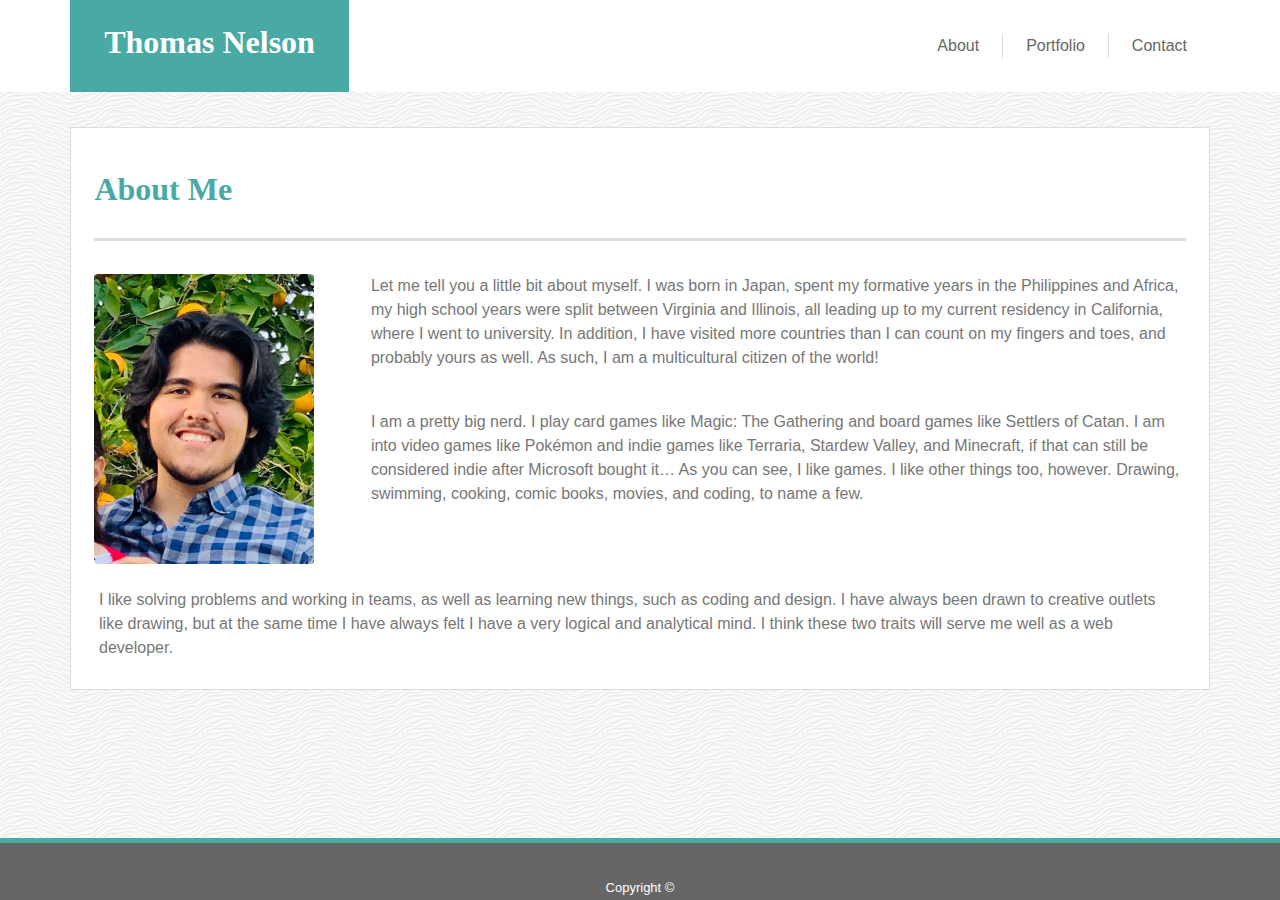
<file: index.html>
<!DOCTYPE html>

<html lang="en-us">
    <head>
        <meta charset="utf-8">
        <title>Basic Portfolio</title>
        <link rel="stylesheet" href="https://stackpath.bootstrapcdn.com/bootstrap/4.3.1/css/bootstrap.min.css" integrity="sha384-ggOyR0iXCbMQv3Xipma34MD+dH/1fQ784/j6cY/iJTQUOhcWr7x9JvoRxT2MZw1T" crossorigin="anonymous">
        <link rel="stylesheet" type="text/css" href="./assets/style.css"/>
        <link rel="icon" href="./assets/favicon.ico">
        <script src="https://code.jquery.com/jquery-3.3.1.slim.min.js" integrity="sha384-q8i/X+965DzO0rT7abK41JStQIAqVgRVzpbzo5smXKp4YfRvH+8abtTE1Pi6jizo" crossorigin="anonymous"></script>
        <script src="https://cdnjs.cloudflare.com/ajax/libs/popper.js/1.14.7/umd/popper.min.js" integrity="sha384-UO2eT0CpHqdSJQ6hJty5KVphtPhzWj9WO1clHTMGa3JDZwrnQq4sF86dIHNDz0W1" crossorigin="anonymous"></script>
        <script src="https://stackpath.bootstrapcdn.com/bootstrap/4.3.1/js/bootstrap.min.js" integrity="sha384-JjSmVgyd0p3pXB1rRibZUAYoIIy6OrQ6VrjIEaFf/nJGzIxFDsf4x0xIM+B07jRM" crossorigin="anonymous"></script>
    
        <!-- Class names with ▓ are non-bootstrap classes -->
    
    </head>

    <body>
        
    <!-- ▉▊▉▊▉▊ Top Section ▉▊▉▊▉▊ -->

        <div class="container-fluid ▓navHeader">
            <div class="container ▓navContainer">
                <nav class="navbar navbar-expand-lg navbar-dark ▓navContainer">
                
                        <a class="navbar-brand ▓myName" href=""><h2>Thomas Nelson</h2></a>
                        
                        <button class="navbar-toggler ▓hamburger" type="button" data-toggle="collapse" data-target="#navbarTogglerDemo02">
                            <span class="navbar-toggler-icon"></span>
                        </button>
                        
                        <div class="collapse navbar-collapse" id="navbarTogglerDemo02">
                            
                            <ul class="navbar-nav ml-auto">
                                <li class="nav-item">
                                    <a class="nav-link" href="./index.html">About</a>
                                </li>
                                <li class="nav-item ▓portLink">
                                    <a class="nav-link" href="./portfolio.html">Portfolio</a>
                                </li>
                                <li class="nav-item">
                                    <a class="nav-link" href="./contact.html">Contact</a>
                                </li>
                            </ul>
                            
                        </div>
                    </nav>             
            </div>
        
        </div>


        <!-- ▉▊▉▊▉▊ Boxed Section ▉▊▉▊▉▊ -->

        <div class="container ▓mainContentBox">
            <div class="row ▓mainContentHeader">
                <div class="col-lg-12 ▓headerBar">
                    <h2 class="▓topic">About Me</h2>
                </div>

                <div class="row ▓mainContent">
                    <div class="col-lg-3">
                        <img src="./images/myFace.jpg" class="rounded mx-auto ▓face" alt="...">
                    </div> 
                    <div class="col-lg-9 ▓paragraph">
                        <p>Let me tell you a little bit about myself. I was born in Japan, spent my formative years in the Philippines and Africa, my high school years were split between Virginia and Illinois, all leading up to my current residency in California, where I went to university. In addition, I have visited more countries than I can count on my fingers and toes, and probably yours as well. As such, I am a multicultural citizen of the world!</p>
                        <br>
                        <p>I am a pretty big nerd. I play card games like Magic: The Gathering and board games like Settlers of Catan. I am into video games like Pokémon and indie games like Terraria, Stardew Valley, and Minecraft, if that can still be considered indie after Microsoft bought it… As you can see, I like games. I like other things too, however. Drawing, swimming, cooking, comic books, movies, and coding, to name a few.</p>
                    </div>
                </div>
                <div class="row ▓paragraph2">
                    <p>I like solving problems and working in teams, as well as learning new things, such as coding and design. I have always been drawn to creative outlets like drawing, but at the same time I have always felt I have a very logical and analytical mind. I think these two traits will serve me well as a web developer.</p>
                </div>
            </div>
        </div>

        <!-- ▉▊▉▊▉▊ Footer ▉▊▉▊▉▊ -->

        <div class="container-fluid ▓footing">
            <div class="row">
                <div class="col-lg">
                    <p class="▓footerText">Copyright ©</p>
                </div>
            </div>
        </div>



    </body>
</html>
</file>
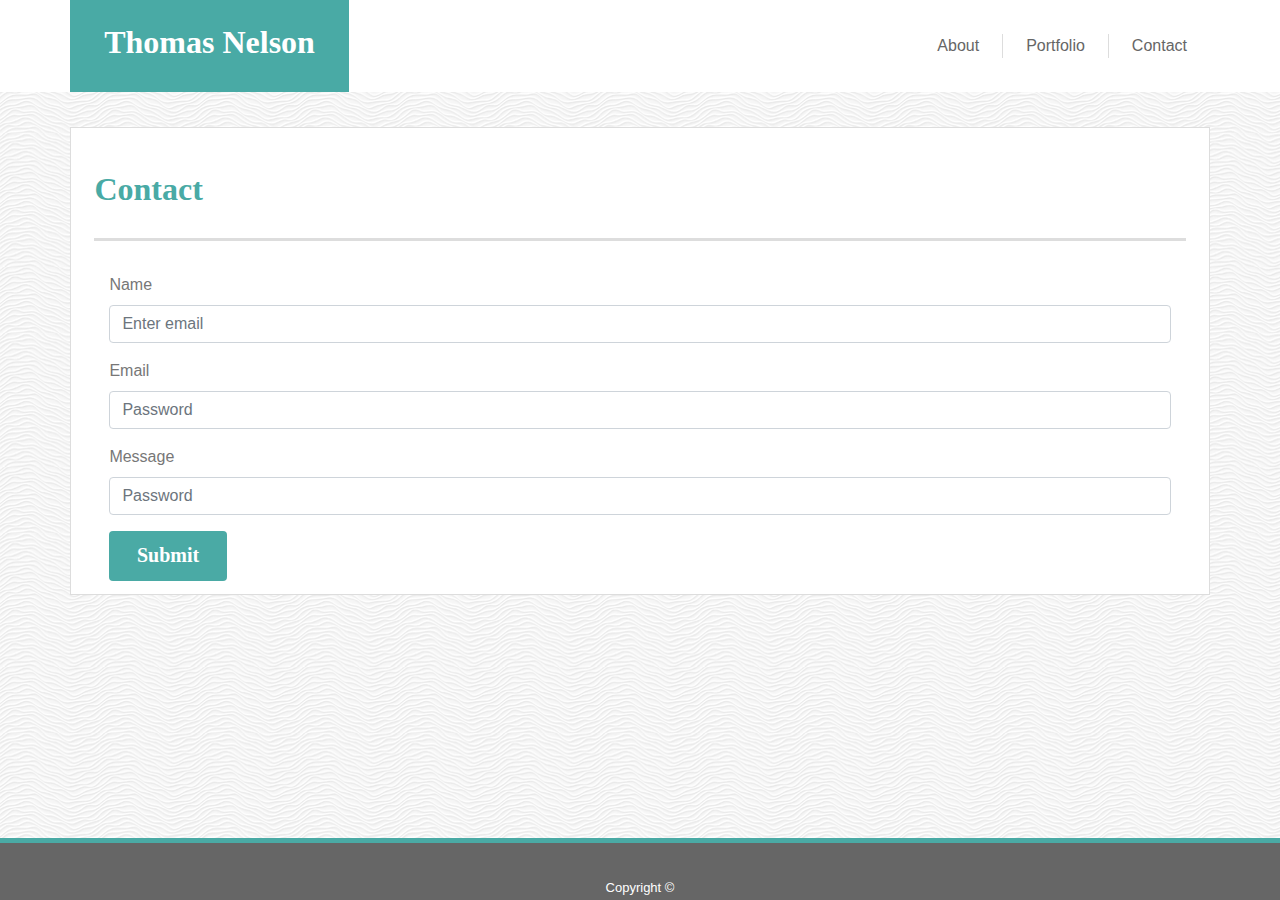
<file: contact.html>
<!DOCTYPE html>

<html lang="en-us">
    <head>
        <meta charset="utf-8">
        <title>Basic Portfolio</title>
        <link rel="stylesheet" href="https://stackpath.bootstrapcdn.com/bootstrap/4.3.1/css/bootstrap.min.css" integrity="sha384-ggOyR0iXCbMQv3Xipma34MD+dH/1fQ784/j6cY/iJTQUOhcWr7x9JvoRxT2MZw1T" crossorigin="anonymous">
        <link rel="stylesheet" type="text/css" href="./assets/style.css"/>
        <link rel="icon" href="./assets/favicon.ico">
        <script src="https://code.jquery.com/jquery-3.3.1.slim.min.js" integrity="sha384-q8i/X+965DzO0rT7abK41JStQIAqVgRVzpbzo5smXKp4YfRvH+8abtTE1Pi6jizo" crossorigin="anonymous"></script>
        <script src="https://cdnjs.cloudflare.com/ajax/libs/popper.js/1.14.7/umd/popper.min.js" integrity="sha384-UO2eT0CpHqdSJQ6hJty5KVphtPhzWj9WO1clHTMGa3JDZwrnQq4sF86dIHNDz0W1" crossorigin="anonymous"></script>
        <script src="https://stackpath.bootstrapcdn.com/bootstrap/4.3.1/js/bootstrap.min.js" integrity="sha384-JjSmVgyd0p3pXB1rRibZUAYoIIy6OrQ6VrjIEaFf/nJGzIxFDsf4x0xIM+B07jRM" crossorigin="anonymous"></script>
    
        <!-- Class names with ▓ are non-bootstrap classes -->
    
    </head>

    <body>
        
    <!-- ▉▊▉▊▉▊ Top Section ▉▊▉▊▉▊ -->

        <div class="container-fluid ▓navHeader">
            <div class="container ▓navContainer">
                <nav class="navbar navbar-expand-lg navbar-dark ▓navContainer">
                
                        <a class="navbar-brand ▓myName" href=""><h2>Thomas Nelson</h2></a>
                        
                        <button class="navbar-toggler ▓hamburger" type="button" data-toggle="collapse" data-target="#navbarTogglerDemo02">
                            <span class="navbar-toggler-icon"></span>
                        </button>
                        
                        <div class="collapse navbar-collapse" id="navbarTogglerDemo02">
                            
                            <ul class="navbar-nav ml-auto">
                                <li class="nav-item">
                                    <a class="nav-link" href="./index.html">About</a>
                                </li>
                                <li class="nav-item ▓portLink">
                                    <a class="nav-link" href="./portfolio.html">Portfolio</a>
                                </li>
                                <li class="nav-item">
                                    <a class="nav-link" href="./contact.html">Contact</a>
                                </li>
                            </ul>
                            
                        </div>
                    </nav>             
            </div>
        
        </div>


        <!-- ▉▊▉▊▉▊ Boxed Section ▉▊▉▊▉▊ -->

        <div class="container ▓mainContentBox">


                <div class="row ▓mainContentHeader">
                    <div class="col-lg-12 ▓headerBar">
                        <h2 class="▓topic">Contact</h2>
                    </div>
                </div>
                <div class="row ▓mainContent">
                    <div class="col-lg-12">
                        <form>
                            <div class="form-group">
                                <label for="exampleInputEmail1">Name</label>
                                <input type="email" class="form-control" id="exampleInputEmail1" aria-describedby="emailHelp" placeholder="Enter email">
                            </div>
                            <div class="form-group">
                                <label for="exampleInputPassword1">Email</label>
                                <input type="password" class="form-control" id="exampleInputPassword1" placeholder="Password">
                            </div>
                            <div class="form-group">
                                <label for="exampleInputPassword1">Message</label>
                                <input type="password" class="form-control" id="exampleInputPassword1" placeholder="Password">
                            </div>
                            <button type="submit" class="btn ▓button"><h5>Submit</h5></button>
                        </form>  
                    </div>     
                </div>
            </div>

        <!-- ▉▊▉▊▉▊ Footer ▉▊▉▊▉▊ -->

        <div class="container-fluid ▓footing">
            <div class="row">
                <div class="col-lg">
                    <p class="▓footerText">Copyright ©</p>
                </div>
            </div>
        </div>

    </body>
</html>
</file>
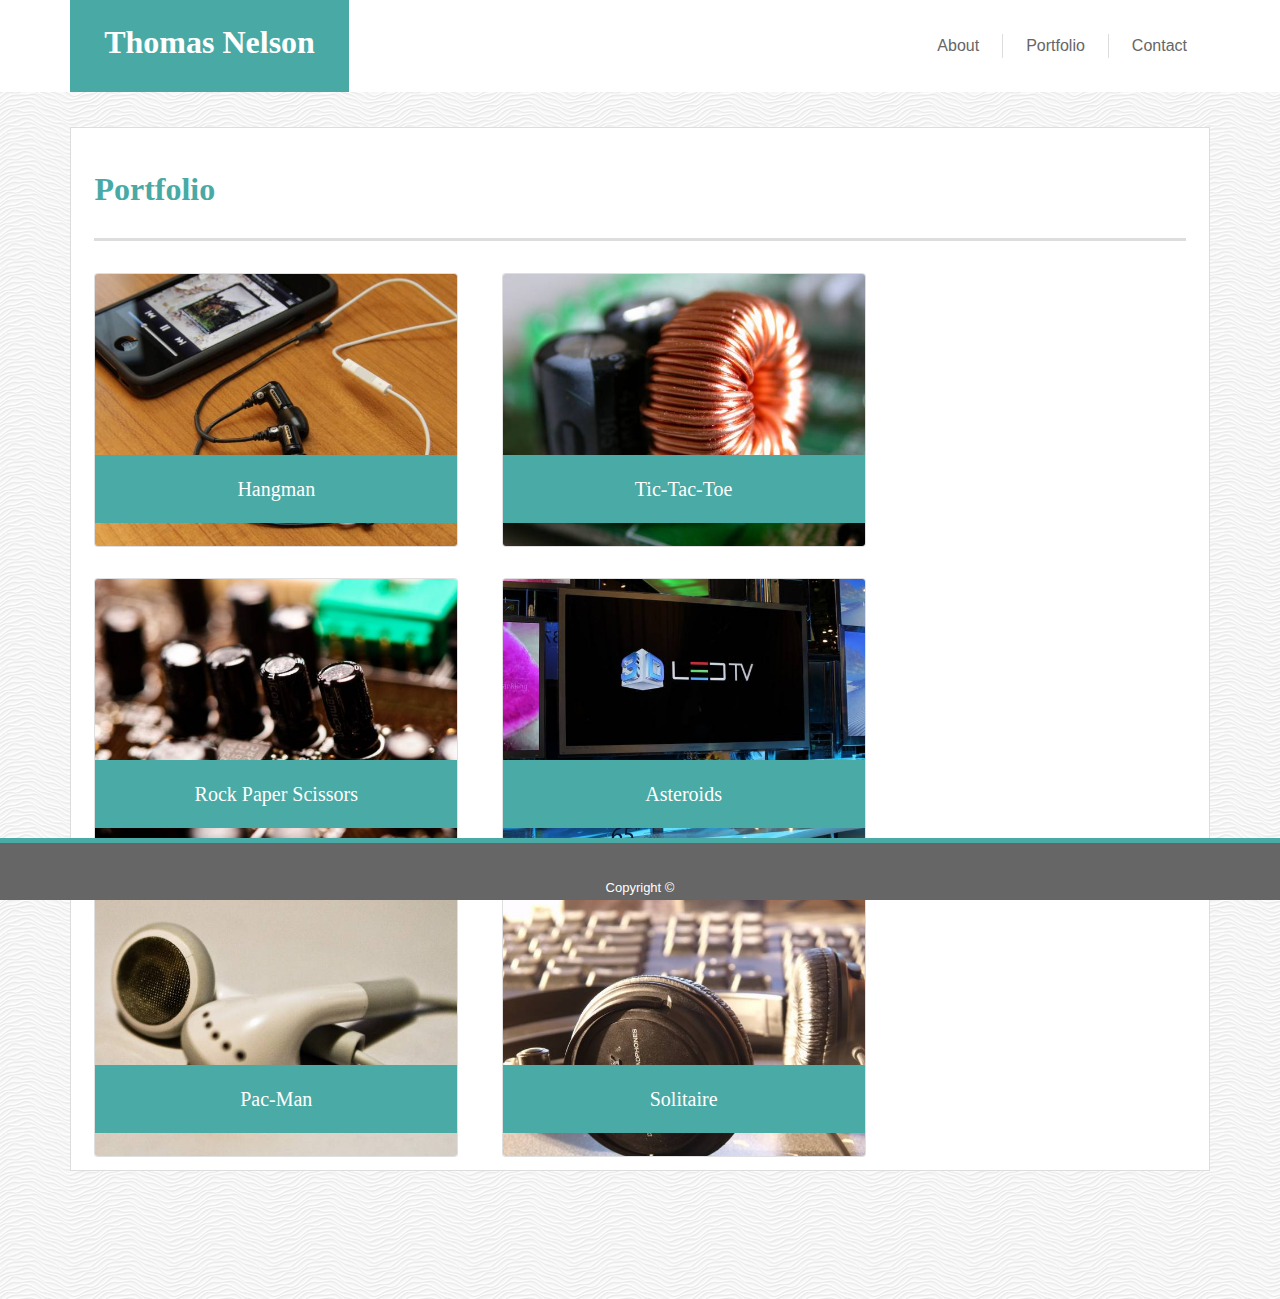
<file: portfolio.html>
<!DOCTYPE html>

<html lang="en-us">
    <head>
        <meta charset="utf-8">
        <title>Basic Portfolio</title>
        <link rel="stylesheet" href="https://stackpath.bootstrapcdn.com/bootstrap/4.3.1/css/bootstrap.min.css" integrity="sha384-ggOyR0iXCbMQv3Xipma34MD+dH/1fQ784/j6cY/iJTQUOhcWr7x9JvoRxT2MZw1T" crossorigin="anonymous">
        <link rel="stylesheet" type="text/css" href="./assets/style.css"/>
        <link rel="icon" href="./assets/favicon.ico">
        <script src="https://code.jquery.com/jquery-3.3.1.slim.min.js" integrity="sha384-q8i/X+965DzO0rT7abK41JStQIAqVgRVzpbzo5smXKp4YfRvH+8abtTE1Pi6jizo" crossorigin="anonymous"></script>
        <script src="https://cdnjs.cloudflare.com/ajax/libs/popper.js/1.14.7/umd/popper.min.js" integrity="sha384-UO2eT0CpHqdSJQ6hJty5KVphtPhzWj9WO1clHTMGa3JDZwrnQq4sF86dIHNDz0W1" crossorigin="anonymous"></script>
        <script src="https://stackpath.bootstrapcdn.com/bootstrap/4.3.1/js/bootstrap.min.js" integrity="sha384-JjSmVgyd0p3pXB1rRibZUAYoIIy6OrQ6VrjIEaFf/nJGzIxFDsf4x0xIM+B07jRM" crossorigin="anonymous"></script>
    
        <!-- Class names with ▓ are non-bootstrap classes -->
    
    </head>

    <body>
        
    <!-- ▉▊▉▊▉▊ Top Section ▉▊▉▊▉▊ -->

        <div class="container-fluid ▓navHeader">
            <div class="container ▓navContainer">
                <nav class="navbar navbar-expand-lg navbar-dark ▓navContainer">
                
                        <a class="navbar-brand ▓myName" href=""><h2>Thomas Nelson</h2></a>
                        
                        <button class="navbar-toggler ▓hamburger" type="button" data-toggle="collapse" data-target="#navbarTogglerDemo02">
                            <span class="navbar-toggler-icon"></span>
                        </button>
                        
                        <div class="collapse navbar-collapse" id="navbarTogglerDemo02">
                            
                            <ul class="navbar-nav ml-auto">
                                <li class="nav-item">
                                    <a class="nav-link" href="./index.html">About</a>
                                </li>
                                <li class="nav-item ▓portLink">
                                    <a class="nav-link" href="./portfolio.html">Portfolio</a>
                                </li>
                                <li class="nav-item">
                                    <a class="nav-link" href="./contact.html">Contact</a>
                                </li>
                            </ul>
                            
                        </div>
                    </nav>             
            </div>
        
        </div>


        <!-- ▉▊▉▊▉▊ Boxed Section ▉▊▉▊▉▊ -->

        <div class="container ▓mainContentBox">
                <div class="row ▓mainContentHeader">
                    <div class="col-lg-12 ▓headerBar">
                        <h2 class="▓topic">Portfolio</h2>
                    </div>
                </div>

                <div class="row ▓mainContent">
                    
                    <div class="col-lg-4 ▓imageContainers">
                        <div class="card text-white">
                            <img src="./images/port1.jpg" class="card-img" alt="hangman">
                            <div class="card-img-overlay ▓overlay">
                                <h5 class="card-text text-center ▓imageText">Hangman</h5>
                            </div>
                        </div>
                    </div>
                    <div class="col-lg-4 ▓imageContainers">
                        <div class="card text-white">
                            <img src="./images/port2.jpg" class="card-img" alt="tictactoe">
                            <div class="card-img-overlay ▓overlay">
                                <h5 class="card-text text-center ▓imageText">Tic-Tac-Toe</h5>
                            </div>
                        </div>
                    </div>

                </div>
                <div class="row ▓mainContent">

                    <div class="col-lg-4 ▓imageContainers">
                        <div class="card text-white">
                            <img src="./images/port3.jpg" class="card-img" alt="rockpaperscissors">
                            <div class="card-img-overlay ▓overlay">
                                <h5 class="card-text text-center ▓imageText">Rock Paper Scissors</h5>
                            </div>
                        </div>
                    </div>
                    <div class="col-lg-4 ▓imageContainers">
                        <div class="card text-white">
                            <img src="./images/port4.jpg" class="card-img" alt="asteroids">
                            <div class="card-img-overlay ▓overlay">
                                <h5 class="card-text text-center ▓imageText">Asteroids</h5>
                            </div>
                        </div>
                    </div>

                </div>
                <div class="row ▓mainContent">

                    <div class="col-lg-4 ▓imageContainers">
                        <div class="card text-white">
                            <img src="./images/port5.jpg" class="card-img" alt="pacman">
                            <div class="card-img-overlay ▓overlay">
                                <h5 class="card-text text-center ▓imageText">Pac-Man</h5>
                            </div>
                        </div>
                    </div>
                    <div class="col-lg-4 ▓imageContainers">
                        <div class="card text-white">
                            <img src="./images/port6.jpg" class="card-img" alt="solitaire">
                            <div class="card-img-overlay ▓overlay">
                                <h5 class="card-text text-center ▓imageText">Solitaire</h5>
                            </div>
                        </div>
                    </div>
                </div>
        </div>

        <!-- ▉▊▉▊▉▊ Footer ▉▊▉▊▉▊ -->

        <div class="container-fluid ▓footing">
                <div class="row">
                    <div class="col-lg">
                        <p class="▓footerText">Copyright ©</p>
                    </div>
                </div>
            </div>

    </body>
</html>
</file>
<file: assets/style.css>
/*▉▊▉▊▉▊▉▊▉▊▉▊▉▊▉▊▉▊▉▊▉▊▉▊▉▊▉▊▉▊▉▊▉▊▉▊▉▊▉▊▉▊▉▊▉|ALL HTML FILES|▉▊▉▊▉▊▉▊▉▊▉▊▉▊▉▊▉▊▉▊▉▊▉▊▉▊▉▊▉▊▉▊▉▊▉▊▉▊▉▊▉▊▉▊▉*/

body {
    background-image: url("../images/whiteWaves.png");
}

p {
    font-family: 'Arial', 'Helvetica Neue', Helvetica, sans-serif !important;
}

h1, h2, h3, h4, h5, h6 {
    font-family: 'Georgia', 'Times New Roman', Times, serif;
    font-weight: bold;
}
.▓navContainer {
    padding: 0;
}

.▓navHeader {
    background-color:#ffffff;
    margin-bottom: 2.7%
}

.▓myName {
    background-color:#49aaa5;
    padding: 2% 3% 2% 3%;
}

.nav-link {
    color: #666666 !important;
    padding: .2% 2.5% .2% 2.5%;
    margin: 0 15px;
}

.▓portLink {
    border-left: solid #dddddd;
    border-right: solid #dddddd;
    border-width: 1px;
}

.▓hamburger {
    background-color: #49aaa5;
}

.▓mainContentBox {
    background-color:#ffffff;
    padding: 0 3% 1% 3%;
    border: solid #dddddd;
    border-width: 1px;
    margin-bottom: 10%;
}

.▓mainContentHeader {
    padding-top: 3%;
}

.▓mainContent {
    padding-top: 3%;
}

.▓headerBar {
    border-bottom: solid #dddddd;
    padding: 1% 0 2% 0;
}

.▓topic {
    color:#49aaa5;
}

.▓footing {
    background-color: #666666;
    border-top: solid #4aaaa5;
    color: #ffffff;
    position: fixed;
    bottom: 0;
    border-width: 5px;
}

.▓footerText {
    text-align: center;
    margin-bottom: 0;
    padding: 2.8% 0 .2% 0;
    font-weight: lighter;
    font-size: small;
}

/*▉▊▉▊▉▊▉▊▉▊▉▊▉▊▉▊▉▊▉▊▉▊▉▊▉▊▉▊▉▊▉▊▉▊▉▊▉▊▉▊▉▊▉▊▉|INDEX.HTML|▉▊▉▊▉▊▉▊▉▊▉▊▉▊▉▊▉▊▉▊▉▊▉▊▉▊▉▊▉▊▉▊▉▊▉▊▉▊▉▊▉▊▉▊▉*/

.▓face {
    height: 290px;
    width: 220px;
}

.▓paragraph {
    padding-left: 1%;
    color: #777777;
}

.▓paragraph2 {
    padding: 2.2% 1.6% 0 1.8%;
    color: #777777;
}


/*▉▊▉▊▉▊▉▊▉▊▉▊▉▊▉▊▉▊▉▊▉▊▉▊▉▊▉▊▉▊▉▊▉▊▉▊▉▊▉▊▉▊▉▊▉PORTFOLIO.HTML▉▊▉▊▉▊▉▊▉▊▉▊▉▊▉▊▉▊▉▊▉▊▉▊▉▊▉▊▉▊▉▊▉▊▉▊▉▊▉▊▉▊▉▊▉*/

.▓image {
    width: 300px;
    height: 250px;
}

.▓imageContainers {
    padding: 0 0 0 0;
    margin: 0 4% 0 0;
}

.▓imageText {
    background-color: #4aaaa5;
    color: #ffffff;
    padding: 6% 0 6% 0;
    font-weight: lighter
}

.▓overlay {
    padding: 50% 0 0 0;
}

/*▉▊▉▊▉▊▉▊▉▊▉▊▉▊▉▊▉▊▉▊▉▊▉▊▉▊▉▊▉▊▉▊▉▊▉▊▉▊▉▊▉▊▉▊▉CONTACT.HTML▉▊▉▊▉▊▉▊▉▊▉▊▉▊▉▊▉▊▉▊▉▊▉▊▉▊▉▊▉▊▉▊▉▊▉▊▉▊▉▊▉▊▉▊▉*/

.▓button {
    background-color: #4aaaa5;
    color: #ffffff;
    padding: 1% 2.5% 0.5% 2.5%;
}

form {
    color: #777777;
}
</file>
